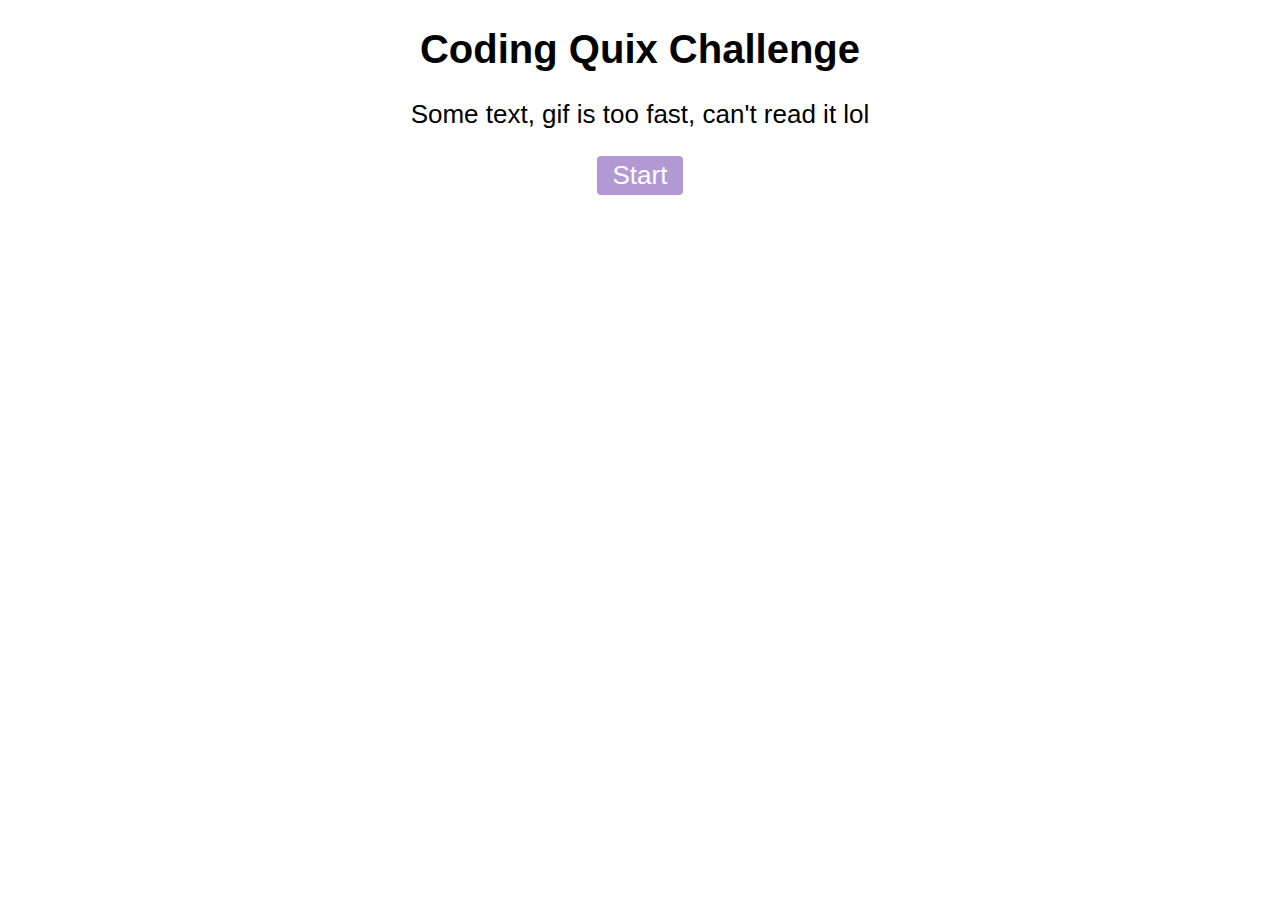
<file: app/index.html>
<!DOCTYPE html>
<html lang="en">

<head>
    <meta charset="UTF-8" />
    <meta name="viewport" content="width=device-width, initial-scale=1.0" />
    <meta http-equiv="X-UA-Compatible" content="ie=edge" />
    <title>Quizlers</title>
    <link rel="stylesheet" href="./assets/css/style.css" />
</head>

<body>
    <div id="top-section" class="hide">
        <a id="highscore-link">View Highscores</a>
        <span id="timer">Time: __</span>
    </div>

    <div id="container">
        <div id="intro" class="center">
            <h1>Coding Quix Challenge</h1>
            <p>Some text, gif is too fast, can't read it lol</p>
            <button id="start">Start</button>
        </div>

        <div id="quiz" class="hide">
            <h2 id="question">question</h2>
            <button id="answer-1">answer 1</button><br>
            <button id="answer-2">answer 2</button><br>
            <button id="answer-3">answer 3</button><br>
            <button id="answer-4">answer 4</button><br>
        </div>

        <div id="submit" class="hide">
            <h1>All Done!</h1>
            <p>Your final score is <span id="score">_</span></p>
            <p>Enter your initals: <input id="initals"> <button id="submit-initals">Submit</button></p>
        </div>

        <div id="highscores-container" class="hide">
            <h1>Highscores</h1>
            <div id="highscores"></div>
            <button id="back">Back</button>
            <button id="clear-highscores">Clear Highscores</button>
        </div>

        <div id="status-text" class="hide">Some status</div>
    </div>


    <script src="./assets/js/main.js">
    </script>
</body>

</html>
</file>
<file: app/assets/css/style.css>
/*

    purple: #B399D
    light purple:  #CE9DD9

*/
body {
    font-size: 26px;
    font-family:Arial, Helvetica, sans-serif;
}

a,button {
    cursor: pointer;
}

button {
    background: #B399D4;
    color: white;

    font-size: 26px;

    border-radius: 4px;
    padding: 4px 16px;

    border-style: none;
    border-color: #B399D4;

    outline: none;
}

button:hover {
    background: #CE9DD9;
}

a {
    color: #B399D4;
    text-decoration: none;
}
a:hover {
    text-decoration: underline;
}

h1 {
    font-size: 40px;
    font-weight: 700;
}

h2 {
    font-size: 32px;
    font-weight: 700;
}

.highlight {
    background: #CE9DD9;
}

.center {
    text-align: center;
}

.hide {
    display: none;
}
#top-section.hide {
    display: none;
}

#status-text {
    margin-top: 20px;
    color: #727272;
    border-top: 2px solid #727272;
    font-style: italic;
}

#top-section {
    display: flex;
    justify-content: space-between;
    padding: 2px 8px 30px;
}

#container {
    padding: 0 20%;
}

#quiz > button {
    margin-bottom: 4px;
}
</file>
